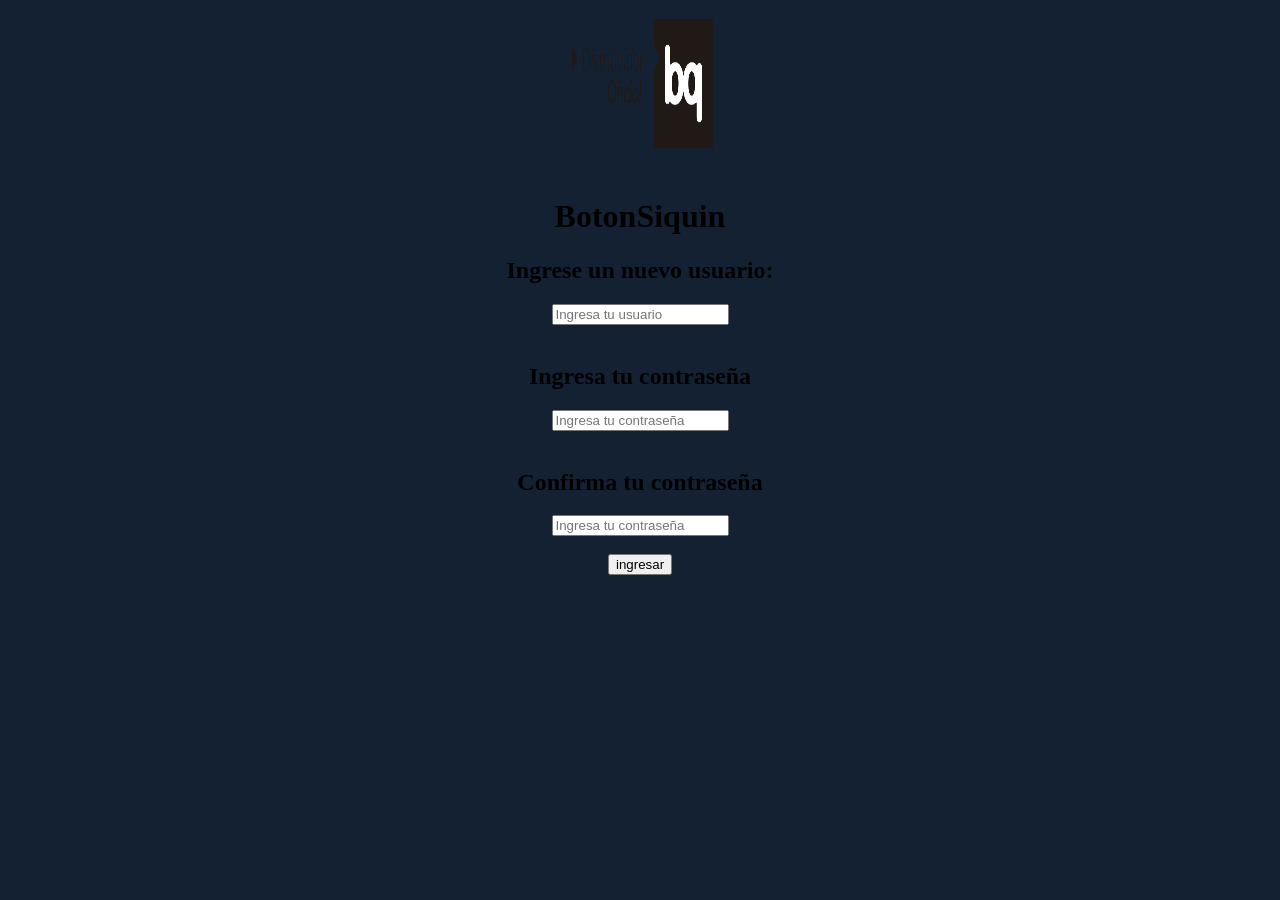
<file: index.html>
<!DOCTYPE html>
<html lang="en">

<head>
    <meta charset="UTF-8">
    <meta name="viewport" content="width=device-width, initial-scale=1.0">
    <title>Registro</title>
    <link rel="stylesheet" href="estilos.css">
    <script src="codigo.js"></script>
</head>

<body>
    <center> <a
            href="https://bqeducacion.cc/tienda/?srsltid=AfmBOorhQStpkcOuC6MTU5kCxirsWJnkrLV-NomGST6nlYMletlWWdH-"><img
                src="pngegg.png" alt="" height="300px"></a></center>
    <center>
        <div class="Entrada">
            <center>
                <div class="header">
                    <h1><strong>BotonSiquin</strong></h1>
                </div>
                <h2>Ingrese un nuevo usuario:</h2>
                <input type="text" placeholder="Ingresa tu usuario" id="Usuario">
                <br>
                <br>
                <h2>Ingresa tu contraseña</h2>
                <input type="password" placeholder="Ingresa tu contraseña" id="Contraseña">
                <br>
                <br>
                <h2>Confirma tu contraseña</h2>
                <input type="password" placeholder="Ingresa tu contraseña " id="Contraseñaconfir">
                <br>
                <br>
                <input type="button" value="ingresar" onclick="inicio()">
            </center>
        </div>
    </center>
</body>

</html>
</file>
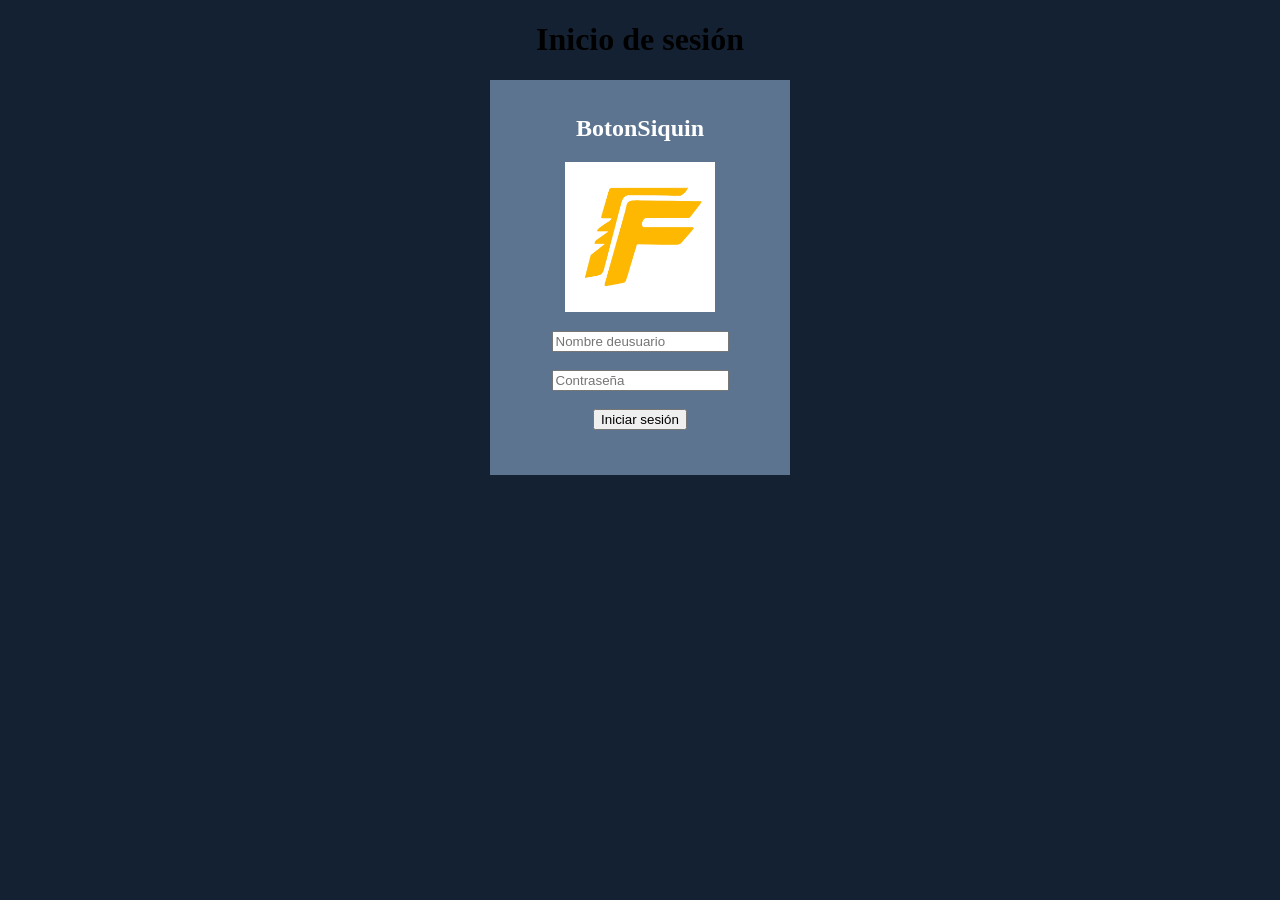
<file: Pagina.html>
<!DOCTYPE html>
<html lang="en">

<head>
    <meta charset="UTF-8">
    <meta name="viewport" content="width=device-width, initial-scale=1.0">
    <title>BotonSiquin</title>
    <script src="codigo.js"></script>
    <link rel="stylesheet" href="estilos.css">
</head>
<body>
    <center>
        <div id="titulo">
            <h1 class="h1">Inicio de sesión</h1>
        </div>
    </center>


    <center>
        <div id="cuadro-inicio">
            <h2>BotonSiquin</h2>
            <img src="imagenes/images.png" alt="Logo">
            <input type="text" placeholder="Nombre deusuario" id="usuario" name="usuario">
            <br>
            <br>
            <input type="password" placeholder="Contraseña" id="contraseña" name="contraseña">
            <br>
            <br>
            <input type="button" value="Iniciar sesión" onclick="iniciarSesion()">
        </div>
    </center>

</body>

</html>
</file>
<file: estilos.css>
<<<<<<< HEAD
#titulo{
    color: #5C7490;
    font-size: 20px;
    text-align: center;
    background-color: #ACB7C3;
    width: 60%;
    height: 60%;
}
#cuadro-inicio{
    width: 300px;
    height: 380px;
    background-color: #5C7490;
    color: white;
    text-align: center;
    padding-top: 15px;
}
body{
    background-color: #142133;
}
img{
    width: 150px;
    height: 150px;
    padding-bottom: 15px;
}
#username{
    width: 200px;
    height: 30px;
    border-radius: 5px;
    border: none;
    padding-left: 10px;
}
#password{
    width: 200px;
    height: 30px;
    border-radius: 5px;
    border: none;
    padding-left: 10px;
=======
body{
    background: linear-gradient(to right, #1B263B, #415A77) ;
}
.header{
    border-radius: 3px;
    border-style: solid;
    border-color: #778DA9;
    font-family: monospace;
    font-weight: bolder;
    text-align: center;
    width: 700px;
    background-color: #1B263B;
    color: #E0E1DD;
    margin-top: 20px;
}
h2{
    color: #E0E1DD;
}
input{
    background-color: #E0E1DD;
    height: 30px;
    font-size: 20px;
    border-radius: 8px;
    border-color:#778DA9;
}
.Entrada{
    border-radius: 3px;
    border-style: solid;
    border-color: #E0E1DD;
    width: 800px;
    height: 550px;
    margin-top: 10px;
    background-color: #1B263B;
box-shadow: 15px 15px 15px rgba(0, 0, 0, 0.3);
>>>>>>> a35dc61ebd46277798e80523942af5afec580ad7
}
</file>
